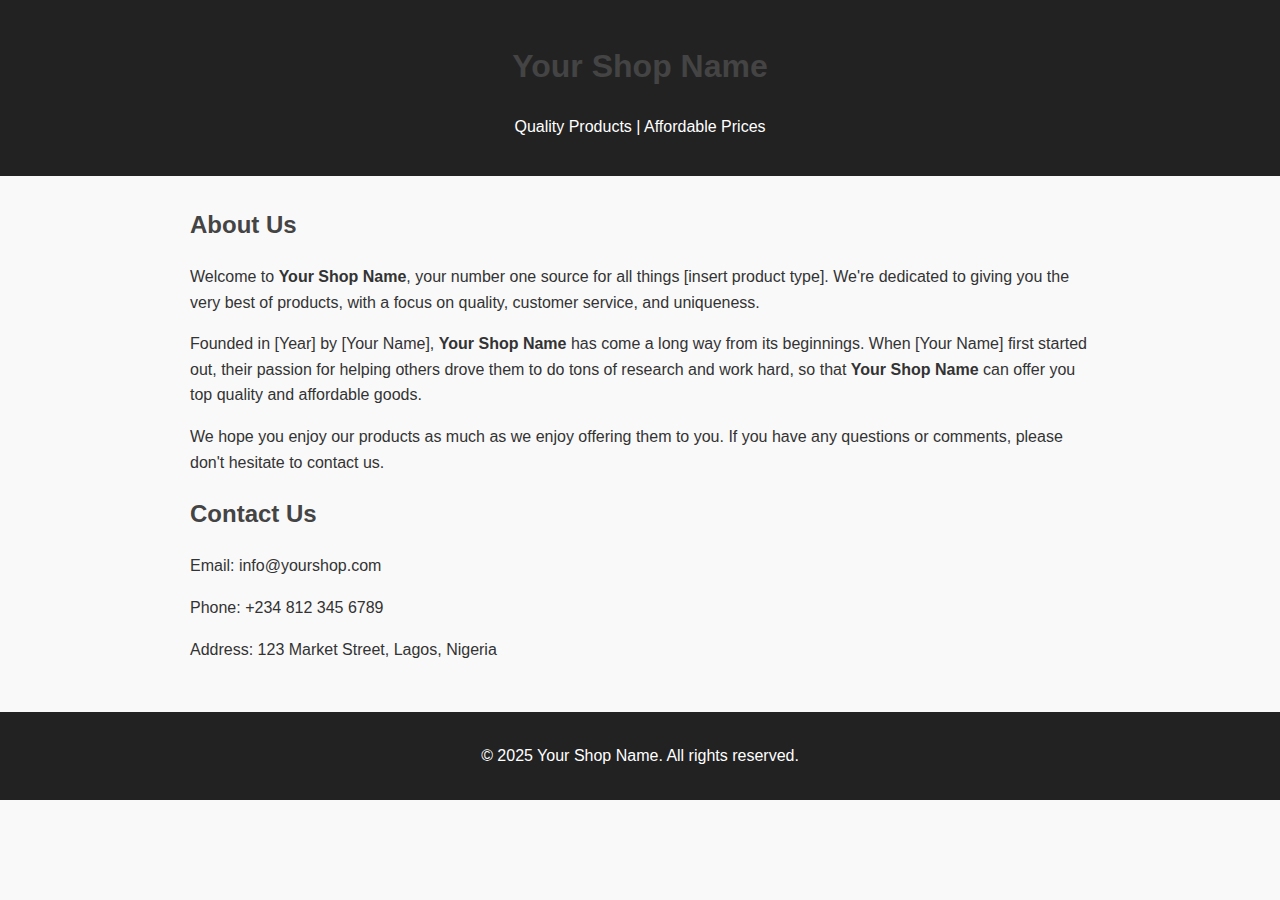
<file: pages/about.html>
<!DOCTYPE html>
<html lang="en">

<head>
    <meta charset="UTF-8">
    <title>About Us - Your Shop Name</title>
    <meta name="viewport" content="width=device-width, initial-scale=1.0">
    <style>
        body {
            font-family: Arial, sans-serif;
            line-height: 1.6;
            margin: 0;
            padding: 0;
            background-color: #f9f9f9;
            color: #333;
        }

        header {
            background-color: #222;
            color: #fff;
            padding: 20px 0;
            text-align: center;
        }

        .container {
            max-width: 900px;
            margin: 30px auto;
            padding: 0 20px;
        }

        h1,
        h2 {
            color: #444;
        }

        footer {
            background-color: #222;
            color: #fff;
            text-align: center;
            padding: 15px 0;
            margin-top: 50px;
        }
    </style>
</head>

<body>

    <header>
        <h1>Your Shop Name</h1>
        <p>Quality Products | Affordable Prices</p>
    </header>

    <div class="container">
        <h2>About Us</h2>
        <p>Welcome to <strong>Your Shop Name</strong>, your number one source for all things [insert product type].
            We're dedicated to giving you the very best of products, with a focus on quality, customer service, and
            uniqueness.</p>

        <p>Founded in [Year] by [Your Name], <strong>Your Shop Name</strong> has come a long way from its beginnings.
            When [Your Name] first started out, their passion for helping others drove them to do tons of research and
            work hard, so that <strong>Your Shop Name</strong> can offer you top quality and affordable goods.</p>

        <p>We hope you enjoy our products as much as we enjoy offering them to you. If you have any questions or
            comments, please don't hesitate to contact us.</p>

        <h2>Contact Us</h2>
        <p>Email: info@yourshop.com</p>
        <p>Phone: +234 812 345 6789</p>
        <p>Address: 123 Market Street, Lagos, Nigeria</p>
    </div>

    <footer>
        <p>&copy; 2025 Your Shop Name. All rights reserved.</p>
    </footer>

</body>

</html>
</file>
